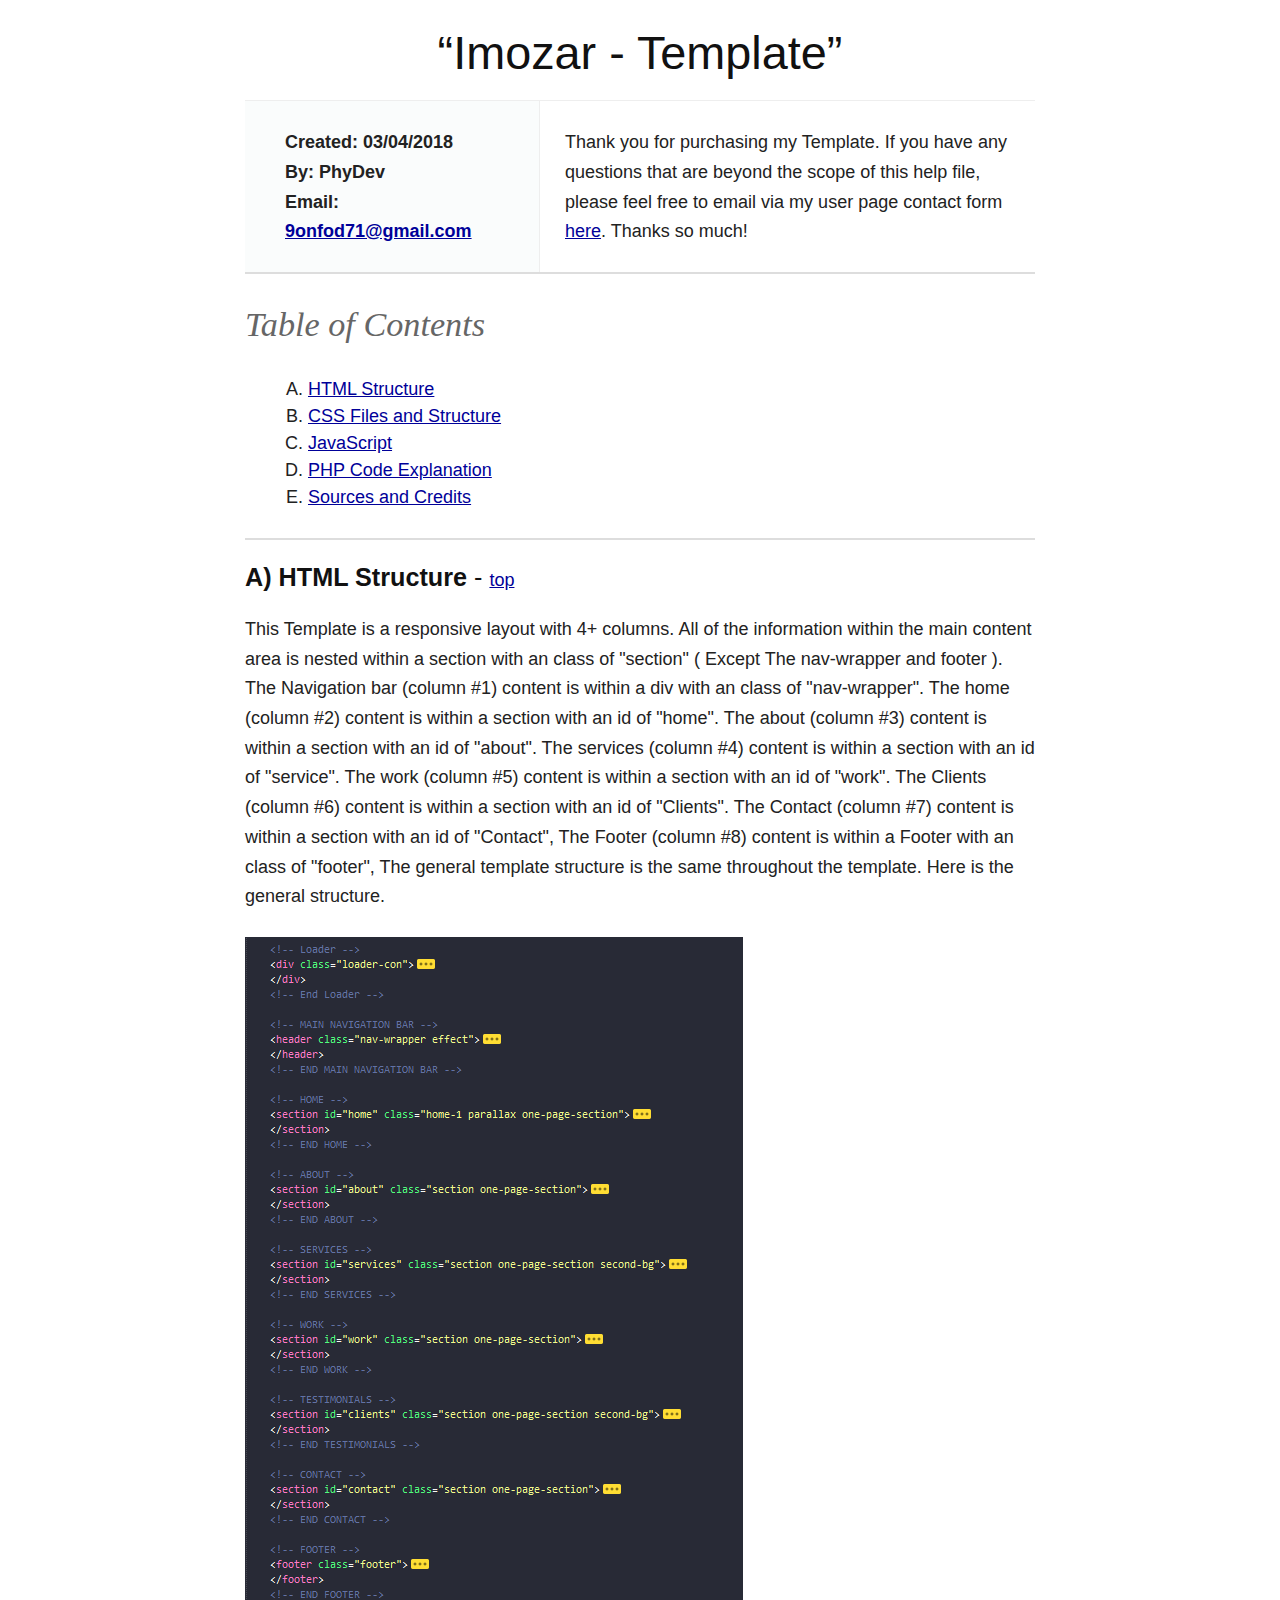
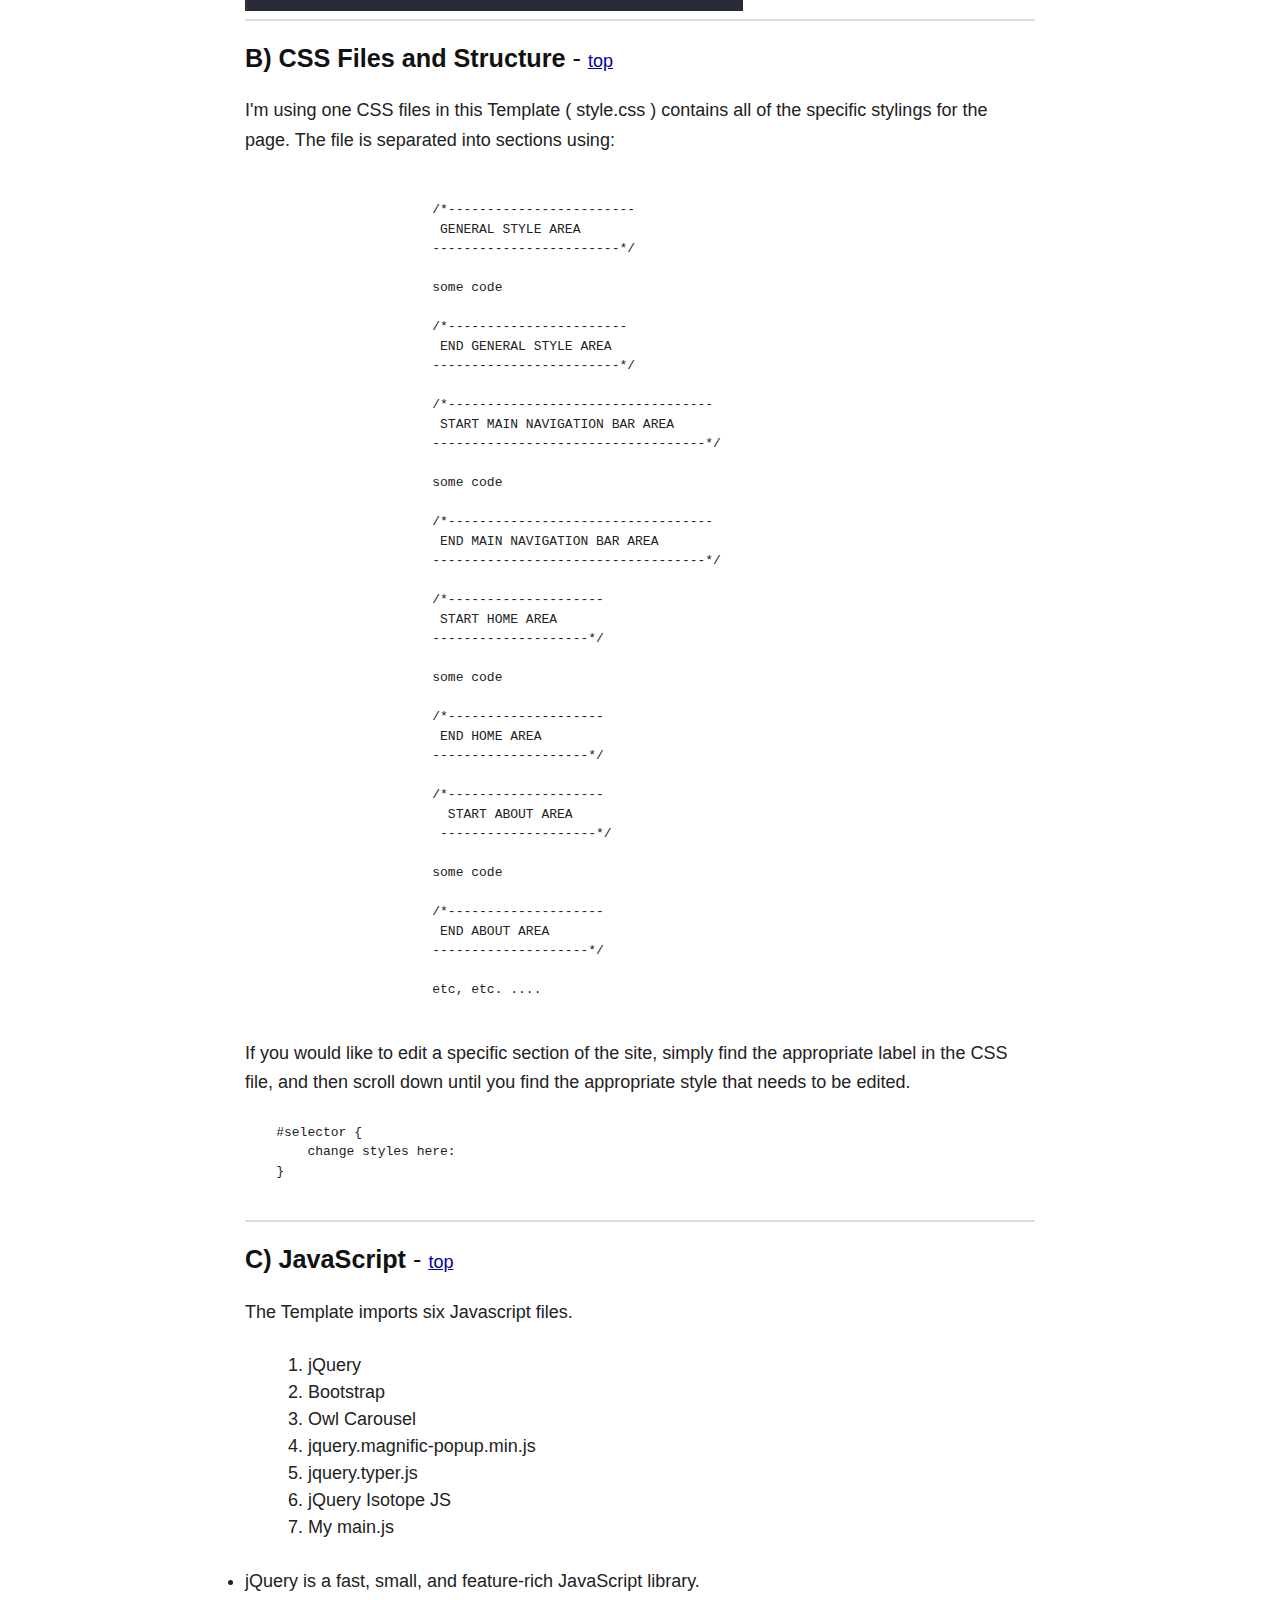
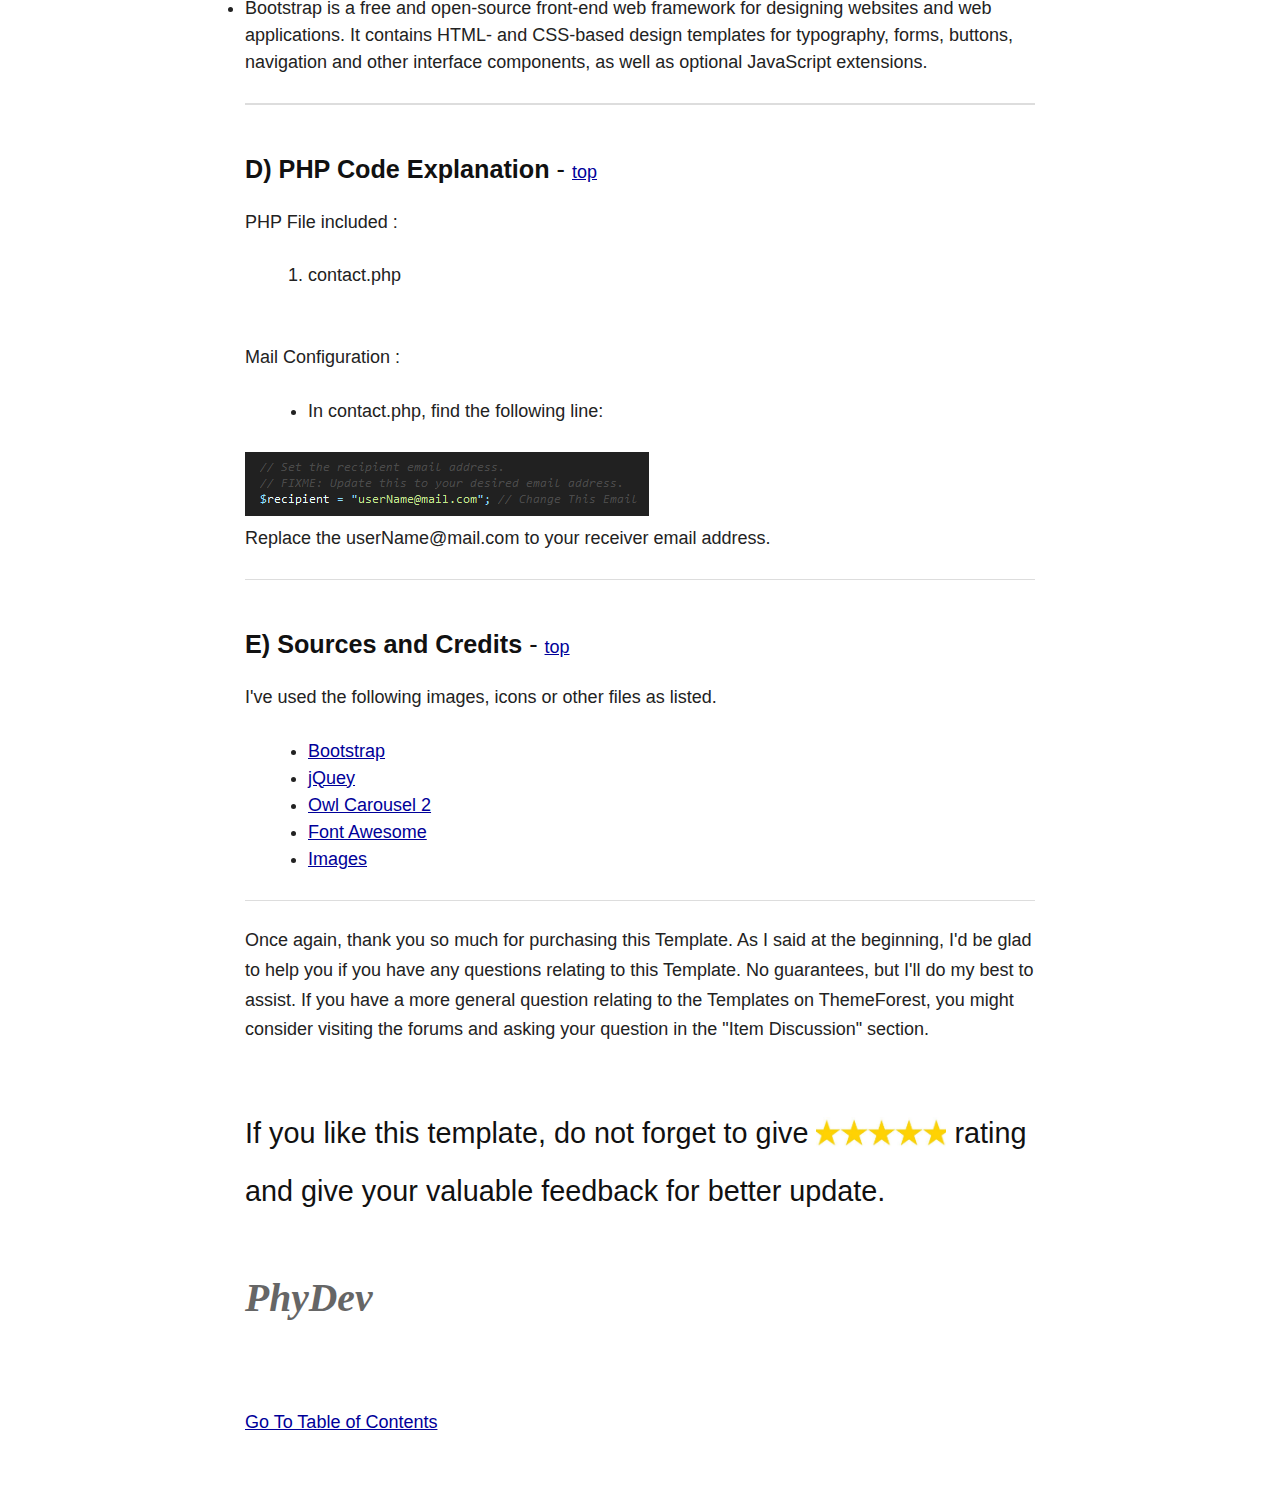
<file: documentation/index.html>
<!DOCTYPE html>
<head lang="en">
    <meta http-equiv="content-type" content="text/html;charset=utf-8">
    <title>Imozar || Documentation Template</title>
    <!-- Framework CSS -->
    <link rel="stylesheet" href="assets/blueprint-css/screen.css" type="text/css" media="screen, projection">
    <link rel="stylesheet" href="assets/blueprint-css/print.css" type="text/css" media="print">
    <!--[if lt IE 8]><link rel="stylesheet" href="assets/blueprint-css/ie.css" type="text/css" media="screen, projection"><![endif]-->
    <link rel="stylesheet" href="assets/blueprint-css/plugins/fancy-type/screen.css" type="text/css" media="screen, projection">
    <style type="text/css" media="screen">
        p,
        table,
        hr,
        .box {
            margin-bottom: 25px;
        }
        
        .box p {
            margin-bottom: 10px;
        }
    </style>
</head>

<body>
    <div class="container">
        <h1 class="center">&ldquo;Imozar - Template&rdquo;</h1>
        <div class="borderTop">
            <div class="span-6 colborder info prepend-1">
                <p class="prepend-top"> <strong>
					Created: 03/04/2018<br>
					By: PhyDev<br>
					Email: <a href="mailto:9onfod71@gmail.com">9onfod71@gmail.com</a>
					</strong> </p>
            </div>
            <!-- end div .span-6 -->
            <div class="span-12 last">
                <p class="prepend-top append-0">Thank you for purchasing my Template. If you have any questions that are beyond the scope of this help file, please feel free to email via my user page contact form <a href="https://themeforest.net/user/phydev">here</a>. Thanks so much!</p>
            </div>
        </div>
        <!-- end div .borderTop -->
        <hr>
        <h2 id="toc" class="alt">Table of Contents</h2>
        <ol class="alpha">
            <li><a href="#htmlStructure">HTML Structure</a></li>
            <li><a href="#cssFiles">CSS Files and Structure</a></li>
            <li><a href="#javascript">JavaScript</a></li>
            <li><a href="#php-file">PHP Code Explanation</a></li>
            <li><a href="#credits">Sources and Credits</a></li>
        </ol>
        <hr>
        <h3 id="htmlStructure"><strong>A) HTML Structure</strong> - <a href="#toc">top</a></h3>
        <p>This Template is a responsive layout with 4+ columns. All of the information within the main content area is nested within a section with an class of "section" ( Except The nav-wrapper and footer ). The Navigation bar (column #1) content is within a div with an class of "nav-wrapper". The home (column #2) content is within a section with an id of "home". The about (column #3) content is within a section with an id of "about". The services (column #4) content is within a section with an id of "service". The work (column #5) content is within a section with an id of "work". The Clients (column #6) content is within a section with an id of "Clients". The Contact (column #7) content is within a section with an id of "Contact", The Footer (column #8) content is within a Footer with an class of "footer", The general template structure is the same throughout the template. Here is the general structure.</p> <img src="assets/images/htmlstructure.png" alt="HTML Structure" />
        <hr>
        <h3 id="cssFiles"><strong>B) CSS Files and Structure</strong> - <a href="#toc">top</a></h3>
        <p>I'm using one CSS files in this Template ( style.css ) contains all of the specific stylings for the page. The file is separated into sections using:</p>
        <pre>	
        		/*------------------------
        		 GENERAL STYLE AREA
        		------------------------*/

        		some code

			/*-----------------------
			 END GENERAL STYLE AREA
			------------------------*/

			/*----------------------------------
			 START MAIN NAVIGATION BAR AREA
			-----------------------------------*/
			
			some code

			/*----------------------------------
			 END MAIN NAVIGATION BAR AREA
			-----------------------------------*/

			/*--------------------
			 START HOME AREA
			--------------------*/
			
			some code
			
			/*--------------------
			 END HOME AREA
			--------------------*/

			/*--------------------
			  START ABOUT AREA
			 --------------------*/

			some code
			
			/*--------------------
			 END ABOUT AREA
			--------------------*/
		
			etc, etc. ....
		</pre>

        <p>If you would like to edit a specific section of the site, simply find the appropriate label in the CSS file, and then scroll down until you find the appropriate style that needs to be edited.</p> 
        <pre>    #selector {
	change styles here:
    }
		</pre>

        <hr>
        <h3 id="javascript"><strong>C) JavaScript</strong> - <a href="#toc">top</a></h3>
        <p>The Template imports six Javascript files.</p>
        <ol>
            <li>jQuery</li>
            <li>Bootstrap</li>
            <li>Owl Carousel</li>
            <li>jquery.magnific-popup.min.js</li>
            <li>jquery.typer.js</li>
            <li>jQuery Isotope JS</li>
            <li>My main.js</li>
        </ol>

    		<li>jQuery is a fast, small, and feature-rich JavaScript library.</li>
    		<li>Bootstrap is a free and open-source front-end web framework for designing websites and web applications. It contains HTML- and CSS-based design templates for typography, forms, buttons, navigation and other interface components, as well as optional JavaScript extensions.</li>

        <br>
        <hr>
        <br>
        <h3 id="php-file"><strong>D) PHP Code Explanation</strong> - <a href="#toc">top</a></h3>
        <p>PHP File included :</p>
        	<ol>
        		<li>contact.php</li>
        	</ol><br>
 		<p>Mail Configuration :</p>
        	<ul>
        		<li>In contact.php, find the following line:</li>
        	</ul>
 			<img src="assets/images/email.png" alt="php-file">
 			<p>Replace the userName@mail.com to your receiver email address.</p>
 			<hr><br>


        <h3 id="credits"><strong>E) Sources and Credits</strong> - <a href="#toc">top</a></h3>
        <p>I've used the following images, icons or other files as listed.</p>
            <ul>
                <li><a href="https://getbootstrap.com" target="_blanc">Bootstrap</a></li>
                <li><a href="https://jquery.com/" target="_blanc">jQuey</a></li>
                <li><a href="https://owlcarousel2.github.io/OwlCarousel2/" target="_blanc">Owl Carousel 2</a></li>
                <li><a href="http://fontawesome.io/" target="_blanc">Font Awesome</a></li>
                <li><a href="https://unsplash.com/" target="_blanc">Images</a></li>
            </ul>
            <hr>
            <p>Once again, thank you so much for purchasing this Template. As I said at the beginning, I'd be glad to help you if you have any questions relating to this Template. No guarantees, but I'll do my best to assist. If you have a more general question relating to the Templates on ThemeForest, you might consider visiting the forums and asking your question in the "Item Discussion" section.</p>
            <h3 style="font-size: 1.6em;line-height: 2;">If you like this template, do not forget to give <img src="assets/images/five-stars.jpg" style="position: relative;top: 26px;width: 130px"> rating and give your valuable feedback for better update.</h3>
            <a href="https://themeforest.net/user/phydev" style="text-decoration: none;"><p class="append-bottom alt large"><strong>PhyDev</strong></p></a>
            
        <p><a href="#toc">Go To Table of Contents</a></p></div>
            <hr class="space">
    <!-- end div .container -->
</body>

</html>
</file>
<file: documentation/assets/blueprint-css/screen.css>
/* -----------------------------------------------------------------------


 Blueprint CSS Framework 0.9
 http://blueprintcss.org

   * Copyright (c) 2007-Present. See LICENSE for more info.
   * See README for instructions on how to use Blueprint.
   * For credits and origins, see AUTHORS.
   * This is a compressed file. See the sources in the 'src' directory.

----------------------------------------------------------------------- */

/* reset.css */
html, body, div, span, object, iframe, h1, h2, h3, h4, h5, h6, p, blockquote, pre, a, abbr, acronym, address, code, del, dfn, em, img, q, dl, dt, dd, ol, ul, li, fieldset, form, label, legend, table, caption, tbody, tfoot, thead, tr, th, td {margin:0;padding:0;border:0;font-weight:inherit;font-style:inherit;font-size:18px;font-family:inherit;vertical-align:baseline;}
body {line-height:1.5;}
table {border-collapse:separate;border-spacing:0;}
caption, th, td {text-align:left;font-weight:normal;}
table, td, th {vertical-align:middle;}
blockquote:before, blockquote:after, q:before, q:after {content:"";}
blockquote, q {quotes:"" "";}
a img {border:none;}

/* custom.css */
.info { background:#fafcfc; }
.borderTop { border-top: 1px solid #eee;}
.append-0 {padding-right:20px;}

/* typography.css */
body {font-size:80%;color:#222;background:#fff;font-family:"Helvetica Neue", Arial, Helvetica, sans-serif;padding-top:30px;}
h1, h2, h3, h4, h5, h6 {font-weight:normal;color:#111;}
h1 {font-size:2.6em;line-height:1;margin-bottom:0.5em;}
h2 {font-size:1.9em;margin-bottom:0.75em;}
h3 {font-size:1.4em;line-height:1;margin-bottom:1em;}
h4 {font-size:1.1em;line-height:1.25;margin-bottom:1.25em;}
h5 {font-size:1em;font-weight:bold;margin-bottom:1.5em;}
h6 {font-size:1em;font-weight:bold;}
h1 img, h2 img, h3 img, h4 img, h5 img, h6 img {margin:0;}
p {margin:0 0 1.5em;line-height:1.65em;}
p img.left {float:left;margin:1.5em 1.5em 1.5em 0;padding:0;}
p img.right {float:right;margin:1.5em 0 1.5em 1.5em;}
a:focus, a:hover {color:#000;}
a {color:#009;text-decoration:underline;}
blockquote {margin:1.5em;color:#666;font-style:italic;}
strong {font-weight:bold;}
em, dfn {font-style:italic;}
dfn {font-weight:bold;}
sup, sub {line-height:0;}
abbr, acronym {border-bottom:1px dotted #666;}
address {margin:0 0 1.5em;font-style:italic;}
del {color:#666;}
pre {margin:1.5em 0;white-space:pre;}
pre, code, tt {font:13px 'andale mono', 'lucida console', monospace;line-height:1.5;}
li ul, li ol {margin:0 1.5em;}
ul, ol {margin:0 1.5em 1.5em 3.5em;}
ul {list-style-type:disc;}
ol {list-style-type:decimal;}
ol.alpha {list-style:upper-alpha;}
dl {margin:0 0 1.5em 0;}
dl dt {font-weight:bold;}
dd {margin-left:1.5em;}
table {margin-bottom:1.4em;width:100%;}
th {font-weight:bold;}
thead th {background:#c3d9ff;}
th, td, caption {padding:4px 10px 4px 5px;}
tr.even td {background:#e5ecf9;}
tfoot {font-style:italic;}
caption {background:#eee;}
.small {font-size:.85em;margin-bottom:1.875em;line-height:1.875em;}
.large {font-size:2.2em;line-height:2.5em;margin-bottom:1.25em;}
.hide {display:none;}
.quiet {color:#666;}
.loud {color:#000;}
.highlight {background:#ff0;}
.added {background:#060;color:#fff;}
.removed {background:#900;color:#fff;}
.first {margin-left:0;padding-left:0;}
.last {margin-right:0;padding-right:0;}
.top {margin-top:0;padding-top:0;}
.bottom {margin-bottom:0;padding-bottom:0;}
.center {text-align:center;}

/* forms.css */
label {font-weight:bold;}
fieldset {padding:1.4em;margin:0 0 1.5em 0;border:1px solid #ccc;}
legend {font-weight:bold;font-size:1.2em;}
input[type=text], input[type=password], input.text, input.title, textarea, select {background-color:#fff;border:1px solid #bbb;}
input[type=text]:focus, input[type=password]:focus, input.text:focus, input.title:focus, textarea:focus, select:focus {border-color:#666;}
input[type=text], input[type=password], input.text, input.title, textarea, select {margin:0.5em 0;}
input.text, input.title {width:300px;padding:5px;}
input.title {font-size:1.5em;}
textarea {width:390px;height:250px;padding:5px;}
input[type=checkbox], input[type=radio], input.checkbox, input.radio {position:relative;top:.25em;}
form.inline {line-height:3;}
form.inline p {margin-bottom:0;}
.error, .notice, .success {padding:.8em;margin-bottom:1em;border:2px solid #ddd;}
.error {background:#FBE3E4;color:#8a1f11;border-color:#FBC2C4;}
.notice {background:#FFF6BF;color:#514721;border-color:#FFD324;}
.success {background:#E6EFC2;color:#264409;border-color:#C6D880;}
.error a {color:#8a1f11;}
.notice a {color:#514721;}
.success a {color:#264409;}

/* grid.css */
.container {width:790px;margin:0 auto;}
.showgrid {background:url(src/grid.png);}
.column, div.span-1, div.span-2, div.span-3, div.span-4, div.span-5, div.span-6, div.span-7, div.span-8, div.span-9, div.span-10, div.span-11, div.span-12, div.span-13, div.span-14, div.span-15, div.span-16, div.span-17, div.span-18, div.span-19, div.span-20, div.span-21, div.span-22, div.span-23, div.span-24 {float:left;margin-right:10px;}
.last, div.last {margin-right:0;}
.span-1 {width:30px;}
.span-2 {width:70px;}
.span-3 {width:110px;}
.span-4 {width:150px;}
.span-5 {width:190px;}
.span-6 {width:230px;}
.span-7 {width:270px;}
.span-8 {width:310px;}
.span-9 {width:350px;}
.span-10 {width:390px;}
.span-11 {width:430px;}
.span-12 {width:470px;}
.span-13 {width:510px;}
.span-14 {width:550px;}
.span-15 {width:590px;}
.span-16 {width:630px;}
.span-17 {width:670px;}
.span-18 {width:710px;}
.span-19 {width:750px;}
.span-20 {width:790px;}
.span-21 {width:830px;}
.span-22 {width:870px;}
.span-23 {width:910px;}
.span-24, div.span-24 {width:950px;margin:0;}
input.span-1, textarea.span-1, input.span-2, textarea.span-2, input.span-3, textarea.span-3, input.span-4, textarea.span-4, input.span-5, textarea.span-5, input.span-6, textarea.span-6, input.span-7, textarea.span-7, input.span-8, textarea.span-8, input.span-9, textarea.span-9, input.span-10, textarea.span-10, input.span-11, textarea.span-11, input.span-12, textarea.span-12, input.span-13, textarea.span-13, input.span-14, textarea.span-14, input.span-15, textarea.span-15, input.span-16, textarea.span-16, input.span-17, textarea.span-17, input.span-18, textarea.span-18, input.span-19, textarea.span-19, input.span-20, textarea.span-20, input.span-21, textarea.span-21, input.span-22, textarea.span-22, input.span-23, textarea.span-23, input.span-24, textarea.span-24 {border-left-width:1px!important;border-right-width:1px!important;padding-left:5px!important;padding-right:5px!important;}
input.span-1, textarea.span-1 {width:18px!important;}
input.span-2, textarea.span-2 {width:58px!important;}
input.span-3, textarea.span-3 {width:98px!important;}
input.span-4, textarea.span-4 {width:138px!important;}
input.span-5, textarea.span-5 {width:178px!important;}
input.span-6, textarea.span-6 {width:218px!important;}
input.span-7, textarea.span-7 {width:258px!important;}
input.span-8, textarea.span-8 {width:298px!important;}
input.span-9, textarea.span-9 {width:338px!important;}
input.span-10, textarea.span-10 {width:378px!important;}
input.span-11, textarea.span-11 {width:418px!important;}
input.span-12, textarea.span-12 {width:458px!important;}
input.span-13, textarea.span-13 {width:498px!important;}
input.span-14, textarea.span-14 {width:538px!important;}
input.span-15, textarea.span-15 {width:578px!important;}
input.span-16, textarea.span-16 {width:618px!important;}
input.span-17, textarea.span-17 {width:658px!important;}
input.span-18, textarea.span-18 {width:698px!important;}
input.span-19, textarea.span-19 {width:738px!important;}
input.span-20, textarea.span-20 {width:778px!important;}
input.span-21, textarea.span-21 {width:818px!important;}
input.span-22, textarea.span-22 {width:858px!important;}
input.span-23, textarea.span-23 {width:898px!important;}
input.span-24, textarea.span-24 {width:938px!important;}
.append-1 {padding-right:40px;}
.append-2 {padding-right:80px;}
.append-3 {padding-right:120px;}
.append-4 {padding-right:160px;}
.append-5 {padding-right:200px;}
.append-6 {padding-right:240px;}
.append-7 {padding-right:280px;}
.append-8 {padding-right:320px;}
.append-9 {padding-right:360px;}
.append-10 {padding-right:400px;}
.append-11 {padding-right:440px;}
.append-12 {padding-right:480px;}
.append-13 {padding-right:520px;}
.append-14 {padding-right:560px;}
.append-15 {padding-right:600px;}
.append-16 {padding-right:640px;}
.append-17 {padding-right:680px;}
.append-18 {padding-right:720px;}
.append-19 {padding-right:760px;}
.append-20 {padding-right:800px;}
.append-21 {padding-right:840px;}
.append-22 {padding-right:880px;}
.append-23 {padding-right:920px;}
.prepend-1 {padding-left:40px;}
.prepend-2 {padding-left:80px;}
.prepend-3 {padding-left:120px;}
.prepend-4 {padding-left:160px;}
.prepend-5 {padding-left:200px;}
.prepend-6 {padding-left:240px;}
.prepend-7 {padding-left:280px;}
.prepend-8 {padding-left:320px;}
.prepend-9 {padding-left:360px;}
.prepend-10 {padding-left:400px;}
.prepend-11 {padding-left:440px;}
.prepend-12 {padding-left:480px;}
.prepend-13 {padding-left:520px;}
.prepend-14 {padding-left:560px;}
.prepend-15 {padding-left:600px;}
.prepend-16 {padding-left:640px;}
.prepend-17 {padding-left:680px;}
.prepend-18 {padding-left:720px;}
.prepend-19 {padding-left:760px;}
.prepend-20 {padding-left:800px;}
.prepend-21 {padding-left:840px;}
.prepend-22 {padding-left:880px;}
.prepend-23 {padding-left:920px;}
div.border {padding-right:4px;margin-right:5px;border-right:1px solid #eee;}
div.colborder {padding-right:24px;margin-right:25px;border-right:1px solid #eee;}
div.colborderTop {border-top:1px solid #eee;}
.pull-1 {margin-left:-40px;}
.pull-2 {margin-left:-80px;}
.pull-3 {margin-left:-120px;}
.pull-4 {margin-left:-160px;}
.pull-5 {margin-left:-200px;}
.pull-6 {margin-left:-240px;}
.pull-7 {margin-left:-280px;}
.pull-8 {margin-left:-320px;}
.pull-9 {margin-left:-360px;}
.pull-10 {margin-left:-400px;}
.pull-11 {margin-left:-440px;}
.pull-12 {margin-left:-480px;}
.pull-13 {margin-left:-520px;}
.pull-14 {margin-left:-560px;}
.pull-15 {margin-left:-600px;}
.pull-16 {margin-left:-640px;}
.pull-17 {margin-left:-680px;}
.pull-18 {margin-left:-720px;}
.pull-19 {margin-left:-760px;}
.pull-20 {margin-left:-800px;}
.pull-21 {margin-left:-840px;}
.pull-22 {margin-left:-880px;}
.pull-23 {margin-left:-920px;}
.pull-24 {margin-left:-960px;}
.pull-1, .pull-2, .pull-3, .pull-4, .pull-5, .pull-6, .pull-7, .pull-8, .pull-9, .pull-10, .pull-11, .pull-12, .pull-13, .pull-14, .pull-15, .pull-16, .pull-17, .pull-18, .pull-19, .pull-20, .pull-21, .pull-22, .pull-23, .pull-24 {float:left;position:relative;}
.push-1 {margin:0 -40px 1.5em 40px;}
.push-2 {margin:0 -80px 1.5em 80px;}
.push-3 {margin:0 -120px 1.5em 120px;}
.push-4 {margin:0 -160px 1.5em 160px;}
.push-5 {margin:0 -200px 1.5em 200px;}
.push-6 {margin:0 -240px 1.5em 240px;}
.push-7 {margin:0 -280px 1.5em 280px;}
.push-8 {margin:0 -320px 1.5em 320px;}
.push-9 {margin:0 -360px 1.5em 360px;}
.push-10 {margin:0 -400px 1.5em 400px;}
.push-11 {margin:0 -440px 1.5em 440px;}
.push-12 {margin:0 -480px 1.5em 480px;}
.push-13 {margin:0 -520px 1.5em 520px;}
.push-14 {margin:0 -560px 1.5em 560px;}
.push-15 {margin:0 -600px 1.5em 600px;}
.push-16 {margin:0 -640px 1.5em 640px;}
.push-17 {margin:0 -680px 1.5em 680px;}
.push-18 {margin:0 -720px 1.5em 720px;}
.push-19 {margin:0 -760px 1.5em 760px;}
.push-20 {margin:0 -800px 1.5em 800px;}
.push-21 {margin:0 -840px 1.5em 840px;}
.push-22 {margin:0 -880px 1.5em 880px;}
.push-23 {margin:0 -920px 1.5em 920px;}
.push-24 {margin:0 -960px 1.5em 960px;}
.push-1, .push-2, .push-3, .push-4, .push-5, .push-6, .push-7, .push-8, .push-9, .push-10, .push-11, .push-12, .push-13, .push-14, .push-15, .push-16, .push-17, .push-18, .push-19, .push-20, .push-21, .push-22, .push-23, .push-24 {float:right;position:relative;}
.prepend-top {margin-top:1.5em;}
.append-bottom {margin-bottom:1.5em;}
.box {padding:1.5em;margin-bottom:1.5em;background:#E5ECF9;}
hr {background:#ddd;color:#ddd;clear:both;float:none;width:100%;height:.1em;margin:0 0 1.45em;border:none;}
hr.space {background:#fff;color:#fff;}
.clearfix:after, .container:after {content:"\0020";display:block;height:0;clear:both;visibility:hidden;overflow:hidden;}
.clearfix, .container {display:block;}
.clear {clear:both;}
</file>
<file: documentation/assets/blueprint-css/print.css>
/* -----------------------------------------------------------------------


 Blueprint CSS Framework 0.9
 http://blueprintcss.org

   * Copyright (c) 2007-Present. See LICENSE for more info.
   * See README for instructions on how to use Blueprint.
   * For credits and origins, see AUTHORS.
   * This is a compressed file. See the sources in the 'src' directory.

----------------------------------------------------------------------- */

/* print.css */
body {line-height:1.5;font-family:"Helvetica Neue", Arial, Helvetica, sans-serif;color:#000;background:none;font-size:10pt;}
.container {background:none;}
hr {background:#ccc;color:#ccc;width:100%;height:2px;margin:2em 0;padding:0;border:none;}
hr.space {background:#fff;color:#fff;}
h1, h2, h3, h4, h5, h6 {font-family:"Helvetica Neue", Arial, "Lucida Grande", sans-serif;}
code {font:.9em "Courier New", Monaco, Courier, monospace;}
img {float:left;margin:1.5em 1.5em 1.5em 0;}
a img {border:none;}
p img.top {margin-top:0;}
blockquote {margin:1.5em;padding:1em;font-style:italic;font-size:.9em;}
.small {font-size:.9em;}
.large {font-size:1.1em;}
.quiet {color:#999;}
.hide {display:none;}
a:link, a:visited {background:transparent;font-weight:700;text-decoration:underline;}
a:link:after, a:visited:after {content:" (" attr(href) ")";font-size:90%;}
</file>
<file: documentation/assets/blueprint-css/ie.css>
/* -----------------------------------------------------------------------


 Blueprint CSS Framework 0.9
 http://blueprintcss.org

   * Copyright (c) 2007-Present. See LICENSE for more info.
   * See README for instructions on how to use Blueprint.
   * For credits and origins, see AUTHORS.
   * This is a compressed file. See the sources in the 'src' directory.

----------------------------------------------------------------------- */

/* ie.css */
body {text-align:center;}
.container {text-align:left;}
* html .column, * html div.span-1, * html div.span-2, * html div.span-3, * html div.span-4, * html div.span-5, * html div.span-6, * html div.span-7, * html div.span-8, * html div.span-9, * html div.span-10, * html div.span-11, * html div.span-12, * html div.span-13, * html div.span-14, * html div.span-15, * html div.span-16, * html div.span-17, * html div.span-18, * html div.span-19, * html div.span-20, * html div.span-21, * html div.span-22, * html div.span-23, * html div.span-24 {overflow-x:hidden;}
* html legend {margin:0px -8px 16px 0;padding:0;}
ol {margin-left:2em;}
sup {vertical-align:text-top;}
sub {vertical-align:text-bottom;}
html>body p code {*white-space:normal;}
hr {margin:-8px auto 11px;}
img {-ms-interpolation-mode:bicubic;}
.clearfix, .container {display:inline-block;}
* html .clearfix, * html .container {height:1%;}
fieldset {padding-top:0;}
input.text, input.title {background-color:#fff;border:1px solid #bbb;}
input.text:focus, input.title:focus {border-color:#666;}
input.text, input.title, textarea, select {margin:0.5em 0;}
input.checkbox, input.radio {position:relative;top:.25em;}
form.inline div, form.inline p {vertical-align:middle;}
form.inline label {position:relative;top:-0.25em;}
form.inline input.checkbox, form.inline input.radio, form.inline input.button, form.inline button {margin:0.5em 0;}
button, input.button {position:relative;top:0.25em;}
</file>
<file: documentation/assets/blueprint-css/plugins/fancy-type/screen.css>
/* -------------------------------------------------------------- 
  
   fancy-type.css
   * Lots of pretty advanced classes for manipulating text.
   
   See the Readme file in this folder for additional instructions.

-------------------------------------------------------------- */

/* Indentation instead of line shifts for sibling paragraphs. */
   /* p + p { text-indent:2em; margin-top:-1.5em; } */
   form p + p  { text-indent: 0; } /* Don't want this in forms. */
   

/* For great looking type, use this code instead of asdf: 
   <span class="alt">asdf</span>  
   Best used on prepositions and ampersands. */
  
.alt { 
  color: #666; 
  font-family: "Warnock Pro", "Goudy Old Style","Palatino","Book Antiqua", Georgia, serif; 
  font-style: italic;
  font-weight: normal;
}


/* For great looking quote marks in titles, replace "asdf" with:
   <span class="dquo">&#8220;</span>asdf&#8221;
   (That is, when the title starts with a quote mark). 
   (You may have to change this value depending on your font size). */  
   
.dquo { margin-left: -.5em; } 


/* Reduced size type with incremental leading
   (http://www.markboulton.co.uk/journal/comments/incremental_leading/)

   This could be used for side notes. For smaller type, you don't necessarily want to 
   follow the 1.5x vertical rhythm -- the line-height is too much. 
   
   Using this class, it reduces your font size and line-height so that for 
   every four lines of normal sized type, there is five lines of the sidenote. eg:

   New type size in em's:
     10px (wanted side note size) / 12px (existing base size) = 0.8333 (new type size in ems)

   New line-height value:
     12px x 1.5 = 18px (old line-height)
     18px x 4 = 72px 
     72px / 5 = 14.4px (new line height)
     14.4px / 10px = 1.44 (new line height in em's) */

p.incr, .incr p {
	font-size: 10px;
	line-height: 1.44em;  
	margin-bottom: 1.5em;
}


/* Surround uppercase words and abbreviations with this class.
   Based on work by Jørgen Arnor Gårdsø Lom [http://twistedintellect.com/] */
   
.caps { 
  font-variant: small-caps; 
  letter-spacing: 1px; 
  text-transform: lowercase; 
  font-size:1.2em;
  line-height:1%;
  font-weight:bold;
  padding:0 2px;
}
</file>
